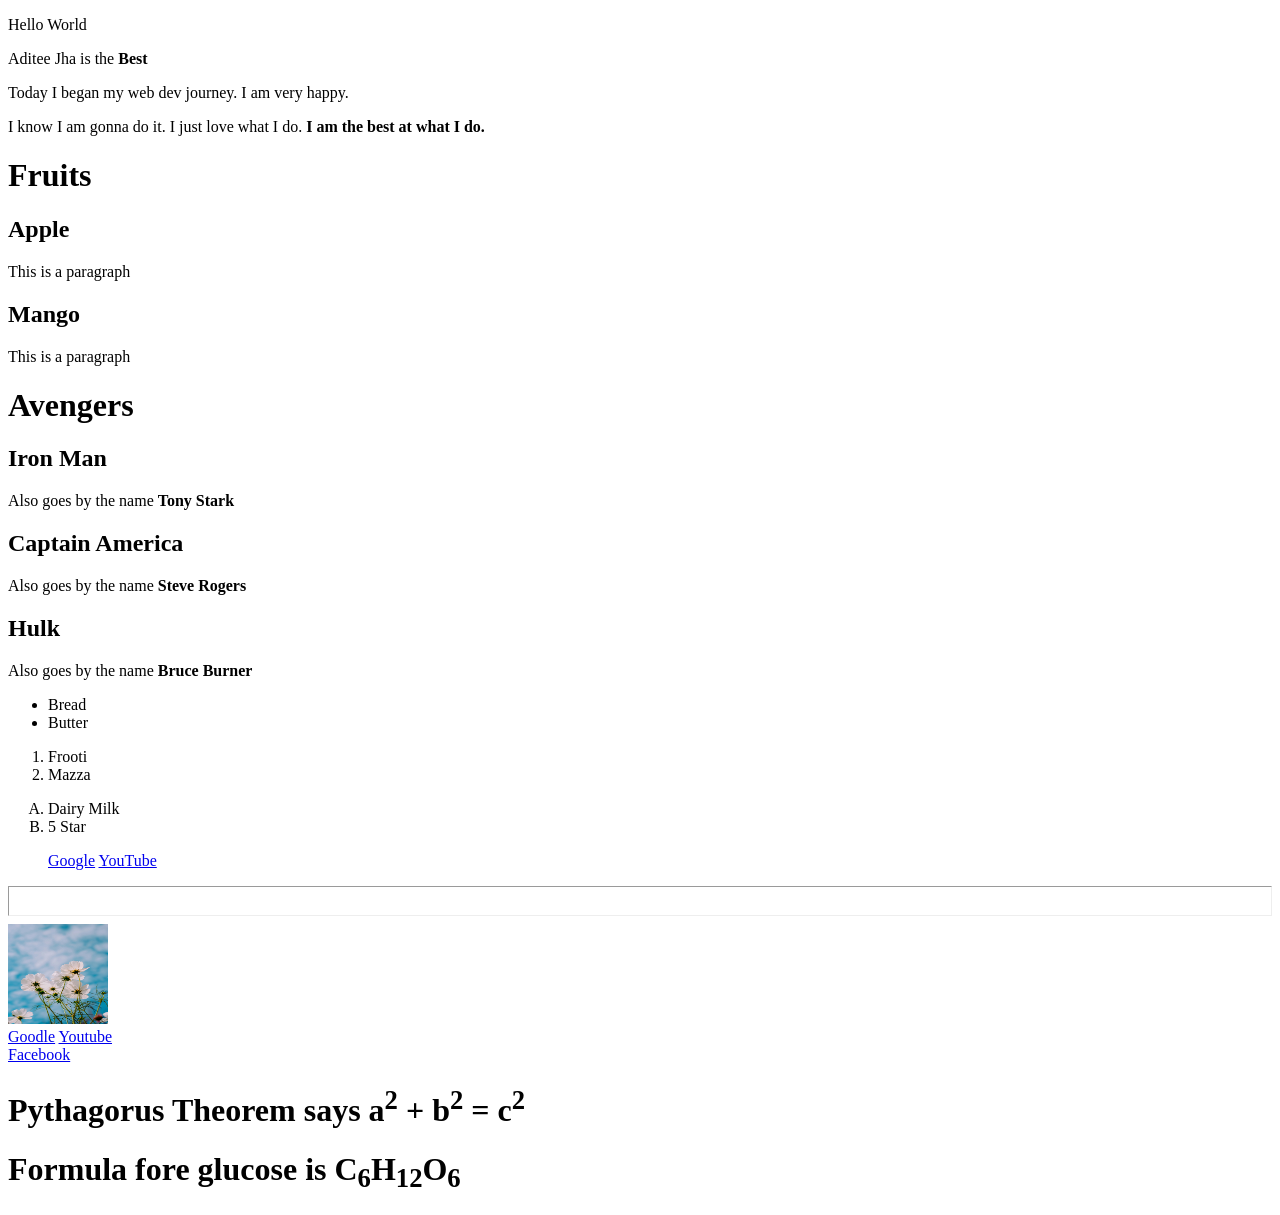
<file: HelloWorld.html>
<!DOCTYPE html>
<html lang="en">
<head>
    <meta charset="UTF-8">
    <meta name="viewport" content="width=device-width, initial-scale=1.0">
    <title>Document</title>
</head>
<body>
    <p> Hello World </p>
<p> Aditee Jha is the <b> Best </b></p>

<p> Today I began my web dev journey.

    I am very happy.
</p>

<p> I know I am gonna do it.       I just love what I do.    <b> I am the best at what I do.</b></p>

<h1> Fruits</h1>
<h2> Apple </h2>
<p>This is a paragraph</p>
<h2> Mango </h2>
<p> This is a paragraph </p>

<h1>Avengers</h1>
<h2>Iron Man</h2>
<p>Also goes by the name <b>Tony Stark</b></p>
<h2>Captain America</h2>
<p>Also goes by the name <b>Steve Rogers</b></p>
<h2>Hulk</h2>
<p>Also goes by the name <b> Bruce Burner</b></p>

<ul>
    <li>Bread</li>
    <li>Butter</li>
</ul>

<ol>
    <li>Frooti</li>
    <li>Mazza</li>
</ol>

<ol type="A">
    <li>Dairy Milk</li>
    <li>5 Star</li>
</ol>
<ol> 
    <a href="https://www.google.com/">Google</a>
    <a href="https://www.youtube.com/">YouTube</a>
</ol>
<hr size="30px"/>
<img src="flower.jpg" alt ="flower image" height="100px" width="100px">
<div>
    <a href="www.google.com">Goodle</a>
    <a href="www.youtube.com">Youtube</a>
</div>
<a href="www.facebook.com">Facebook</a>

<h1>Pythagorus Theorem says a<sup>2</sup> + b<sup>2</sup> = c<sup>2</sup></h1>
<h1>Formula fore glucose is C<sub>6</sub>H<sub>12</sub>O<sub>6</sub></h1>
</body>
</html>
</file>
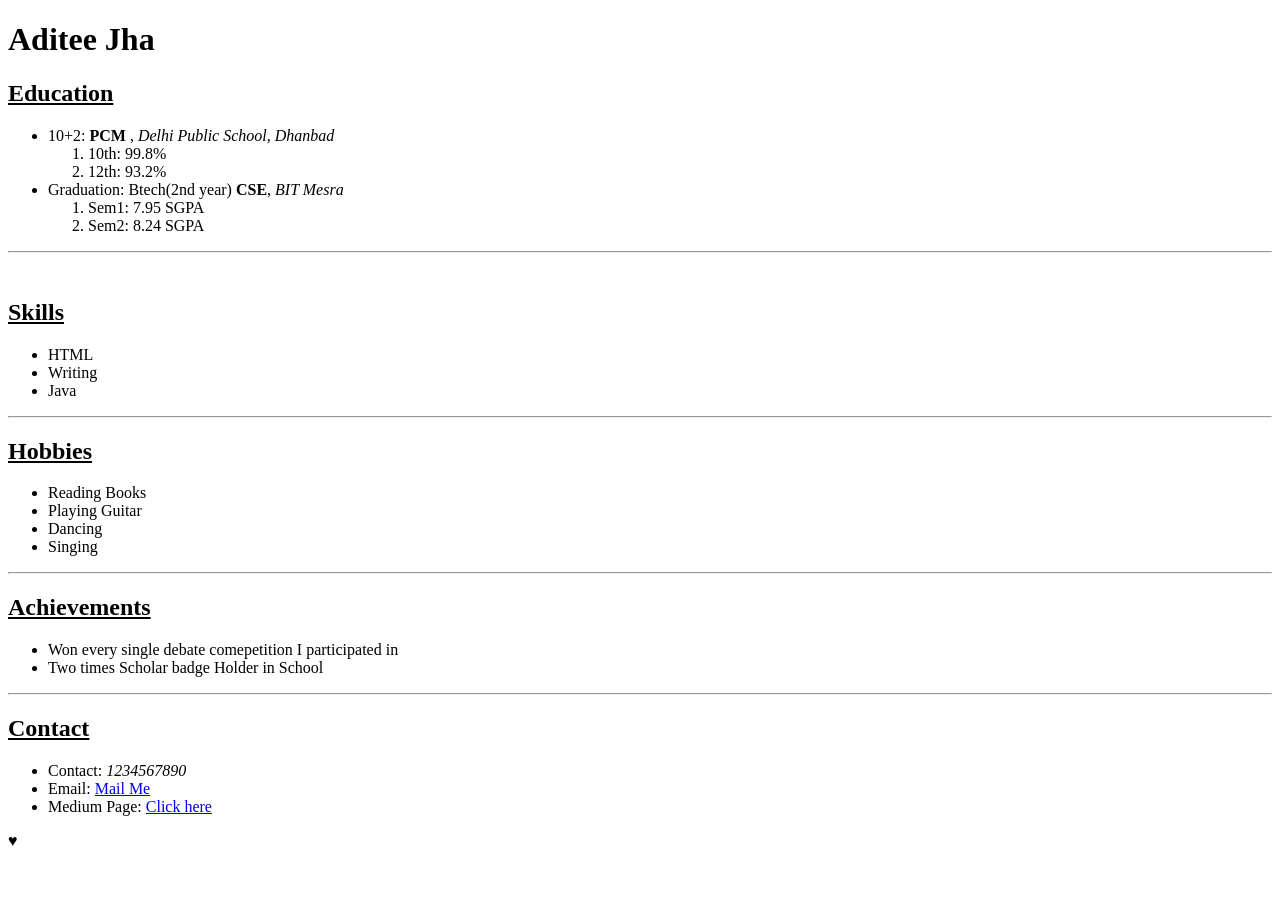
<file: PracticeQ1.html>
<!-- <!DOCTYPE html>
<html lang="en">
<head>
    <meta charset="UTF-8">
    <meta name="viewport" content="width=device-width, initial-scale=1.0">
    <title>Practice Q1</title>
</head>
<body>
    <ul> 
        <h1>List of fruits</h1>
        <li>Apple <a href="https://images.everydayhealth.com/images/diet-nutrition/apples-101-about-1440x810.jpg?w=508">see an apple</a></li>
        <li>Orange <a href="https://cdn.britannica.com/24/174524-050-A851D3F2/Oranges.jpg">see an orange</a></li>
        <li>Mango <a href="https://images.everydayhealth.com/images/diet-nutrition/mangos-101-1440x810.jpg?w=508" >see a mango</a></li>
    </ul>
     <p>Twinkle Twinkle Little Star. Treat People Aukat Anusar.</p> 
    <p> Twinkle Twinkle Little Star.<Br> Treat People Aukat Anusar.</p>
</body>
</html>  -->
<!DOCTYPE html>
<html lang="en">
<head>
    <meta charset="UTF-8">
    <meta name="viewport" content="width=device-width, initial-scale=1.0">
    <title>My Portfolio</title>
</head>
<body>
    <header>
    <h1>Aditee Jha</h1>
    </header>
    <section>
    <h2><u><b>Education</b></u></h2>
    <ul>
        <li>10+2: <b>PCM </b>, <i>Delhi Public School, Dhanbad</i>
        <ol> <li> 10th: 99.8%</li>
        <li> 12th: 93.2%</li></ol></li>
        <li>Graduation: Btech(2nd year) <b>CSE</b>, <i>BIT Mesra</i>
        <ol>
            <li> Sem1: 7.95 SGPA</li>
            <li> Sem2: 8.24 SGPA</li>
        </ol></li>
    </ul>
    </section>
    <hr/>
    <br>
    <section>
    <h2><u><b>Skills</b></u></h2>
    <ul>
        <li>HTML</li>
        <li>Writing</li>
        <li>Java</li>
    </ul>
    </section>
    <hr/>
    <section>
    <h2><u><b>Hobbies</b></u></h2>
    <ul>
        <li>Reading Books</li>
        <li>Playing Guitar</li>
        <li>Dancing</li>
        <li>Singing</li>
    </ul>
    </section>
    <hr/>
    <section>
        <h2><u><b>Achievements</b></u></h2>
        <ul>
            <li>Won every single debate comepetition I participated in</li>
            <li>Two times Scholar badge Holder in School</li>
        </ul>
    </section>
    <hr/>
    <footer>
    <h2><u><b>Contact</b></u></h2>
    <ul>
        <li>Contact: <i>1234567890</i></li>
        <li>Email: <a href="aditeejha18@gmail.com">Mail Me</a></li>
        <li>Medium Page: <a href="https://aditeejha.medium.com/">Click here</a></li>
    </ul>
    </footer>
    <p>&hearts;</p>
</body>
</html>
</file>
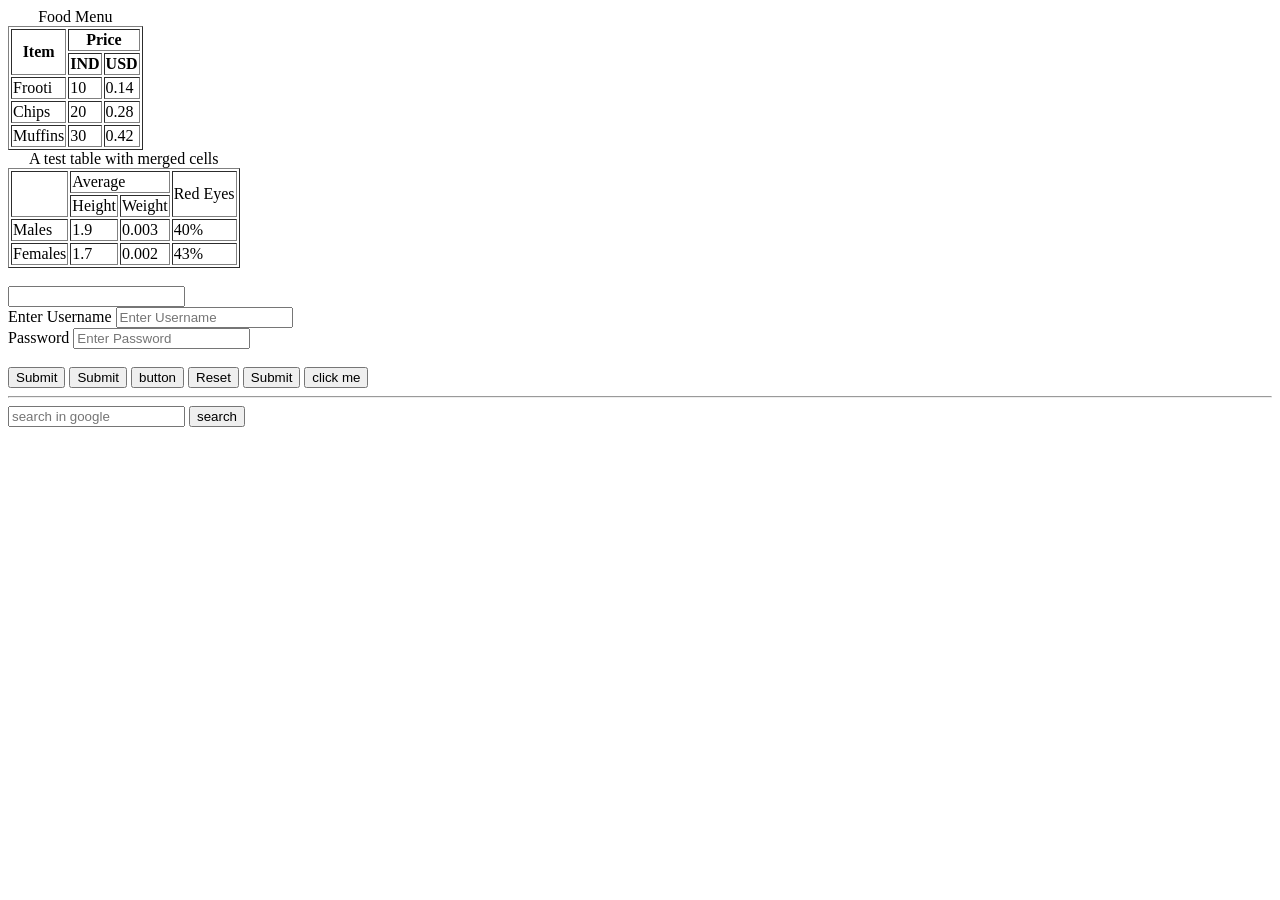
<file: TablesAndForms.html>
<!DOCTYPE html>
<html lang="en">
<head>
    <meta charset="UTF-8">
    <meta name="viewport" content="width=device-width, initial-scale=1.0">
    <title>Document</title>
</head>
<body>
    <!-- <table border="black">
        <caption>Food Menu</caption>
        <thead>
            <tr>
            <th>Item</th>
            <th>Price</th>
        </tr>
        </thead>
        <tbody>
            <tr>
            <td>Frooti</td>
            <td>10</td>
        </tr>
        <tr>
            <td>Chips</td>
            <td>20</td>
        </tr>
        <tr>
            <td>Muffins</td>
            <td>30</td>
        </tr>
        </tbody>
        
    </table> -->
    <table border="black">
        <caption>Food Menu</caption>
        <thead>
            <tr>
            <th rowspan="2">Item</th>
            <th colspan="2">Price</th>
        </tr>
        <tr>
            <th>IND</th>
            <th>USD</th>
        </tr>
        </thead>
        <tbody>
            <tr>
            <td>Frooti</td>
            <td>10</td>
            <td>0.14</td>
        </tr>
        <tr>
            <td>Chips</td>
            <td>20</td>
            <td>0.28</td>
        </tr>
        <tr>
            <td>Muffins</td>
            <td>30</td>
            <td>0.42</td>
        </tr>
        </tbody>
        
    </table>
</body>
<table border="black">
    <caption>A test table with merged cells</caption>
    <tbody>
    <tr>
        <td rowspan="2"></td>
        <td colspan="2">Average</td>
        <td rowspan="2">Red Eyes</td>
    </tr>
    <tr>
        <td>Height</td>
        <td>Weight</td>
    </tr>
    <tr>
        <td>Males</td>
        <td>1.9</td>
        <td>0.003</td>
        <td>40%</td>
    </tr>
    <tr>
        <td>Females</td>
        <td>1.7</td>
        <td>0.002</td>
        <td>43%</td>
    </tr>
    </tbody>
</table>
<br/>
<form action="/action">
<input />
<br/>
<label>
Enter Username
<input type="text" placeholder="Enter Username">
</label>
<br/>
<div>
<label for="pd">Password</label>    
<input type="password" placeholder="Enter Password" id="pd" name=""pd>
</div>

<br/>
<button>Submit</button>
<button type="submit">Submit</button>
<button type="button">button</button>
<button type="reset">Reset</button>
<input type="submit">
<input type="submit" value="click me">
<hr/>
<form action="https://www.google.com/search">
     <input type="text" placeholder="search in google" name="q">
     <button>search</button>
</form>
</form>
</html>
</file>
